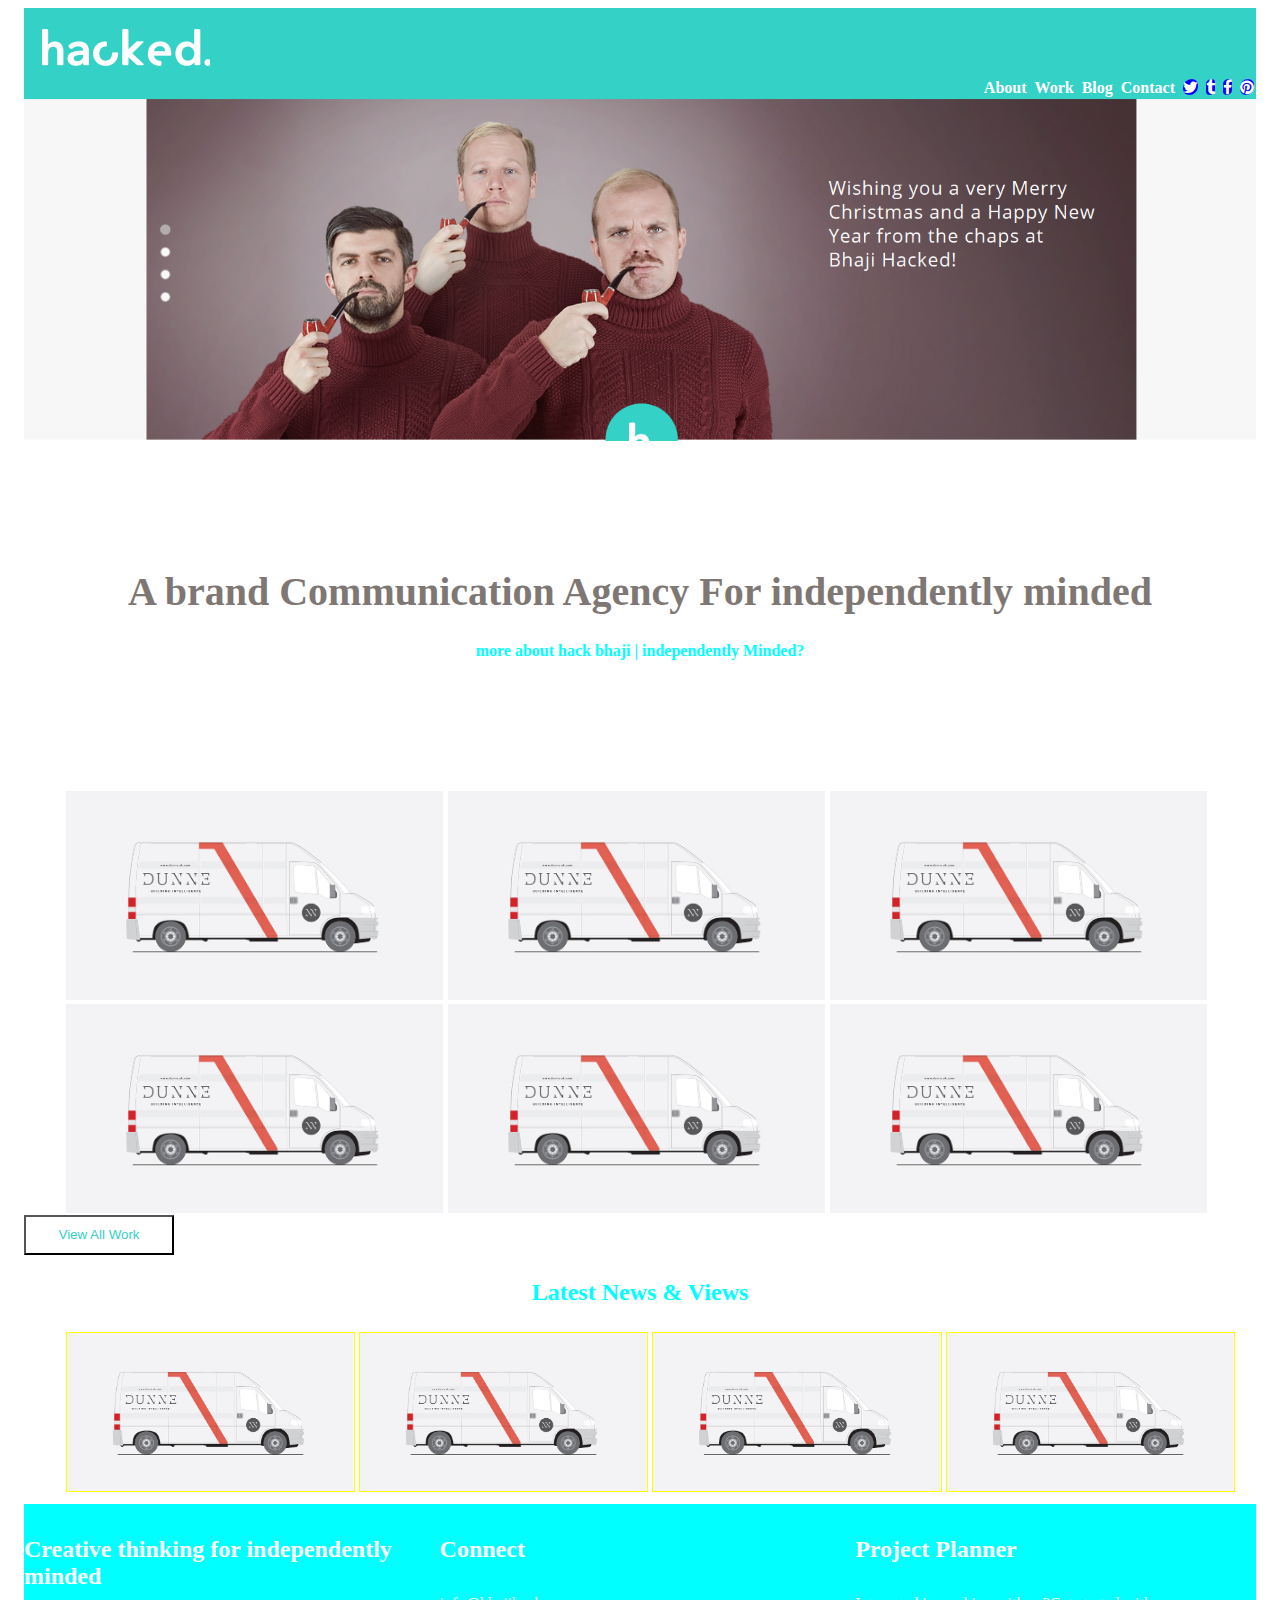
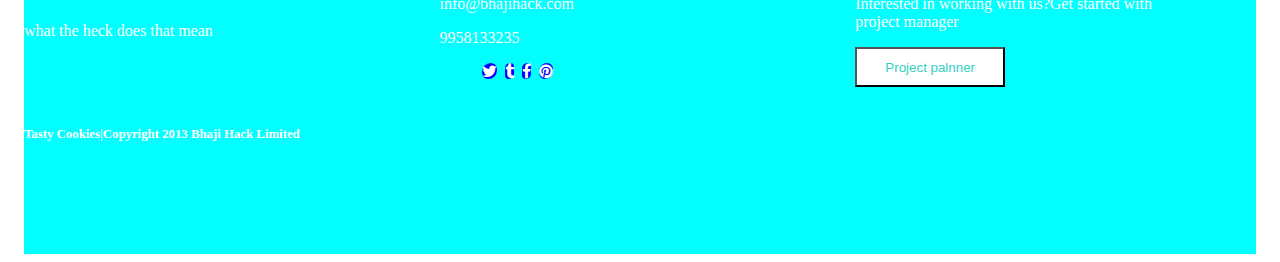
<file: index.html>
<html>
<head>
  <link href="stylesheets/screen.css" media="screen, projection" rel="stylesheet" type="text/css" />
  <link href="//netdna.bootstrapcdn.com/font-awesome/4.0.3/css/font-awesome.css" rel="stylesheet">
</head>

<div class="container">
<header>
  <div class="logo"><img src="images/logohacked.png"></div>
 <ul class="navigation">
   
<li><a href="#">About</a></li>
<li><a href="work.html">Work</a></li>
<li><a href="#">Blog</a></li>
<li><a href="#">Contact</a></li>
   <li><a href="#"><i class="fa fa-twitter"></i></a></li>
   <li><a href="#"><i class="fa fa-tumblr"></i></a></li>
   <li><a href="#"><i class="fa fa-facebook"></i></a></li>
   <li><a href="#"><i class="fa fa-pinterest"></i></a></li>
</ul>
</header>


<div class="highlight">
<img src="images/image1-hack.png">
</div>

<div class="headline">
  <h1>A brand Communication Agency For independently minded</h1>
  <h2>
    more about hack bhaji | independently Minded?
  </h2>
</div>
<ul class="flex-container">
  <li class="flex-item"><img src="images/image2.png"><div class="imgDescription">some text </div></li>
  <li class="flex-item"><img src="images/image2.png"><div class="imgDescription">some text </div></li>
  <li class="flex-item"><img src="images/image2.png"><div class="imgDescription">some text </div></li>
  <li class="flex-item"><img src="images/image2.png"><div class="imgDescription">some text </div></li>
  <li class="flex-item"><img src="images/image2.png"><div class="imgDescription">some text </div></li>
  <li class="flex-item"><img src="images/image2.png"><div class="imgDescription">some text </div></li>
</ul>
<div class="view">
  <button><span>View All Work </span></button></div>
<h3>Latest News & Views</h3>
<div>
<ul class="flex-container1">
  <li class="flex-item1"><img src="images/image2.png"><div class="imgDescription">some text </div></li>
  <li class="flex-item1"><img src="images/image2.png"><div class="imgDescription">some text </div></li>
  <li class="flex-item1"><img src="images/image2.png"><div class="imgDescription">some text </div></li>
  <li class="flex-item1"><img src="images/image2.png"><div class="imgDescription">some text </div></li>
  </ul>
</div>
<div class="foot">
<div class="foot1">
<h4>Creative thinking for independently minded</h4>
<p>what the heck does that mean</p>

</div>
<div class="foot2">
<h4>Connect</h4>
<p>info@bhajihack.com</p>
<p>9958133235</p>
<ul>
<li><a href="#"><i class="fa fa-twitter"></i></a></li>
   <li><a href="#"><i class="fa fa-tumblr"></i></a></li>
   <li><a href="#"><i class="fa fa-facebook"></i></a></li>
   <li><a href="#"><i class="fa fa-pinterest"></i></a></li>
</ul>
</div>
<div class="foot3">
<h4>Project Planner</h4>
<p>Interested in working with us?Get started with project manager</p>
<button>Project palnner</button>

</div>

<div class="foot4"><h6>Tasty Cookies|Copyright 2013 Bhaji Hack Limited</h6>
</div>
</html>
</file>
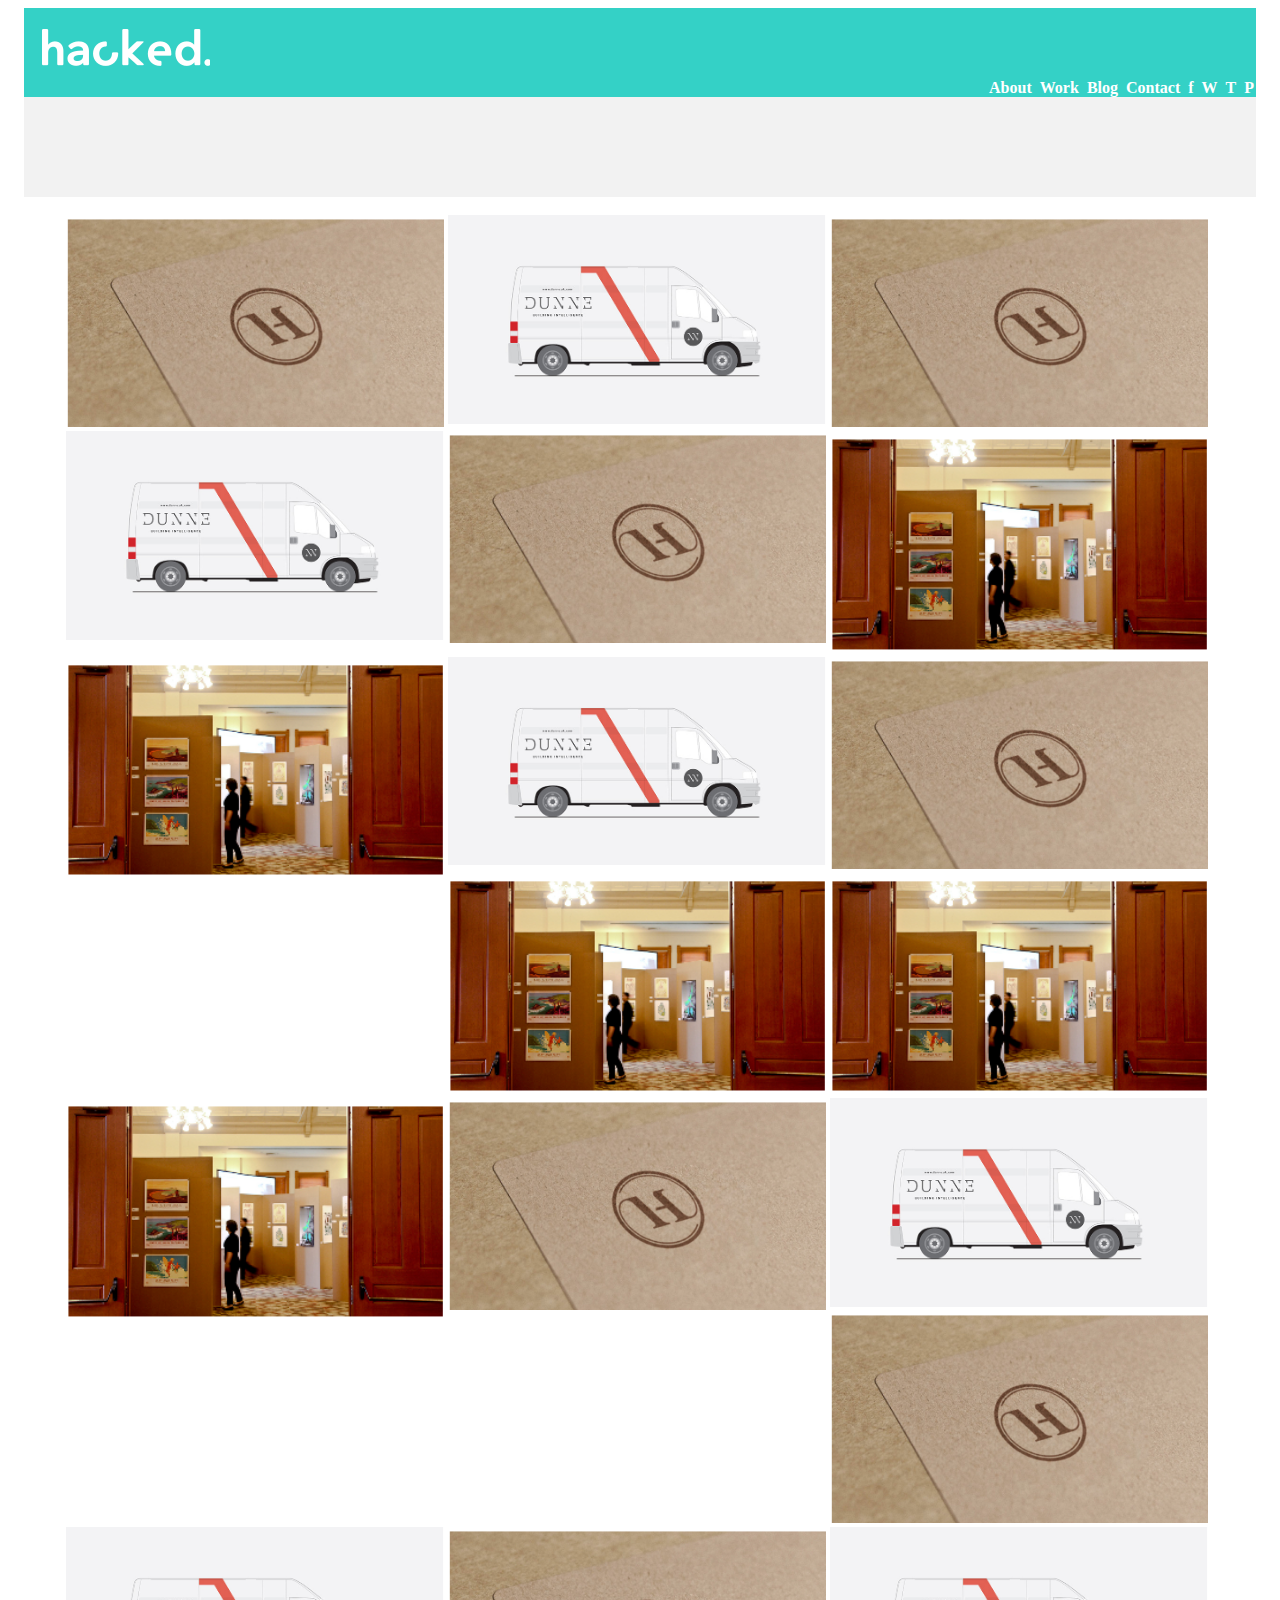
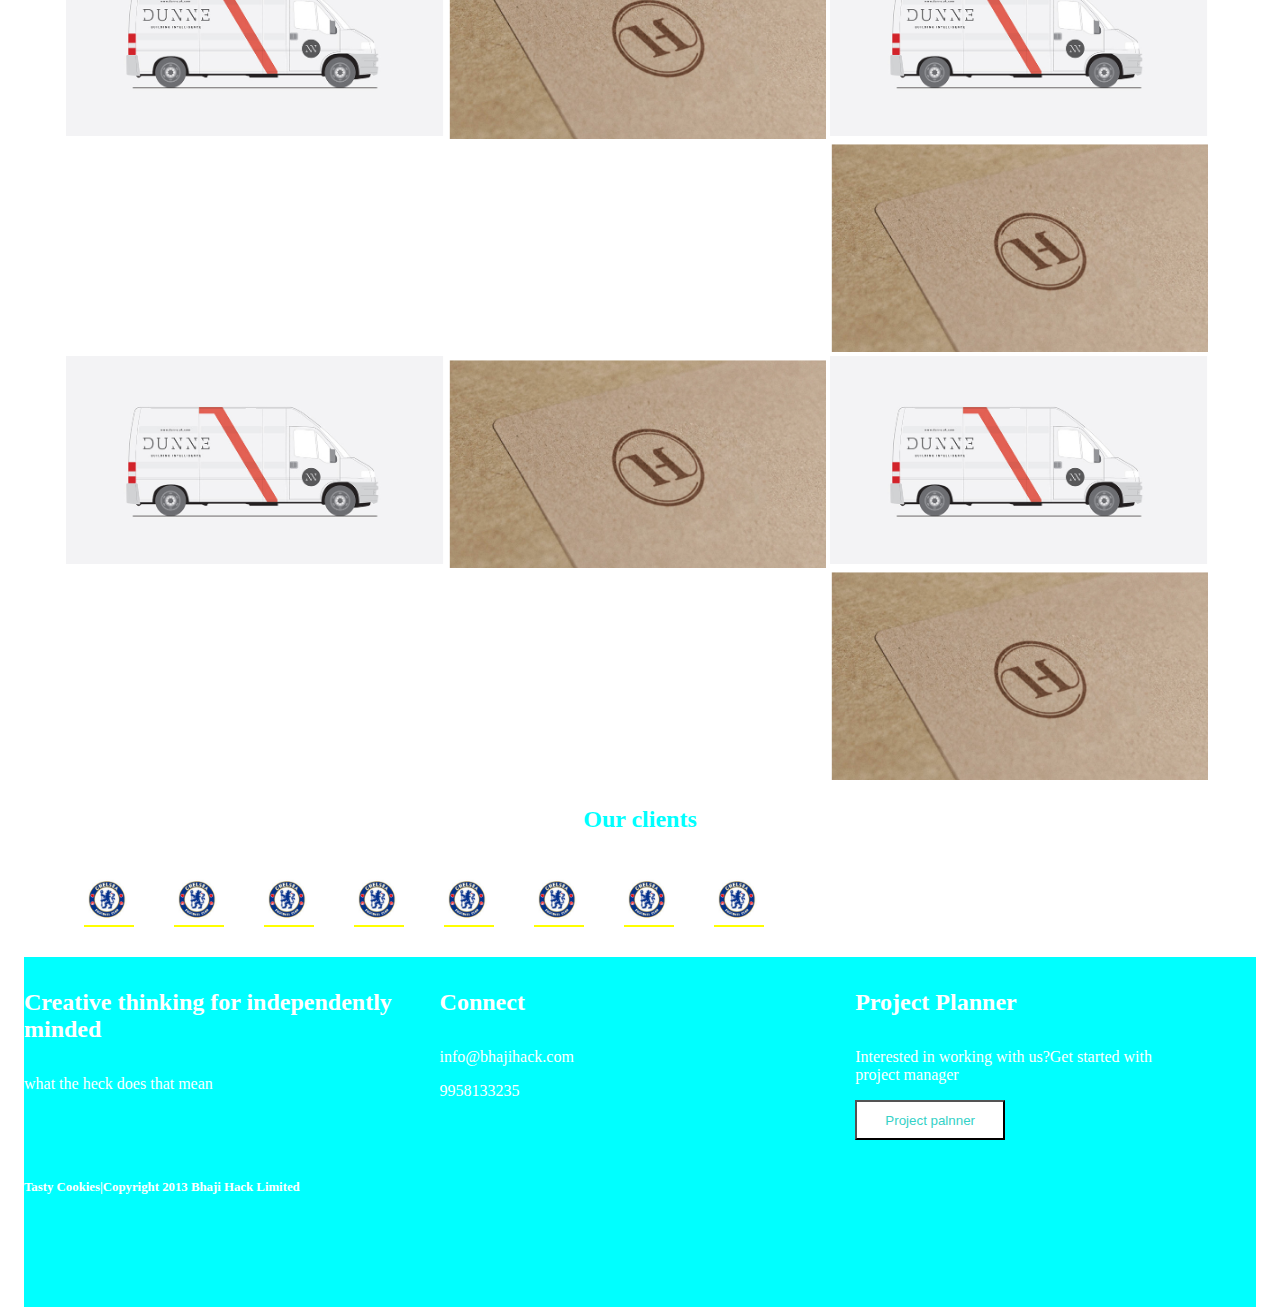
<file: work.html>
<html>
<head>
  <link href="stylesheets/screen.css" media="screen, projection" rel="stylesheet" type="text/css" />
</head>

<div class="container">
<header>
   <div class="logo"><img src="images/logohacked.png"></div>
 <ul class="navigation">
   
<li><a href="#">About</a></li>
<li><a href="#">Work</a></li>
<li><a href="#">Blog</a></li>
<li><a href="#">Contact</a></li>
   <li><a href="#">f</a></li>
   <li><a href="#">W</a></li>
   <li><a href="#">T</a></li>
   <li><a href="#">P</a></li>
</ul>
</header>


<div class="highlight1">
</div>


<ul class="flex-container">
  <li class="flex-item"><img src="images/image3.png"></li>
  <li class="flex-item"><img src="images/image2.png"></li>
  <li class="flex-item"><img src="images/image3.png"></li>
  <li class="flex-item"><img src="images/image2.png"></li>
  <li class="flex-item"><img src="images/image3.png"></li>
  <li class="flex-item"><img src="images/image4bottom.png"></li>
  <li class="flex-item"><img src="images/image4bottom.png"></li>
  <li class="flex-item"><img src="images/image2.png"></li>
  <li class="flex-item"><img src="images/image3.png"></li>
  <li class="flex-item"><img src="images/image4bottom.png"></li>
  <li class="flex-item"><img src="images/image4bottom.png"></li>
  <li class="flex-item"><img src="images/image4bottom.png"></li>
  <li class="flex-item"><img src="images/image3.png"></li>
  <li class="flex-item"><img src="images/image2.png"></li>
  <li class="flex-item"><img src="images/image3.png"></li>
  <li class="flex-item"><img src="images/image2.png"></li>
  <li class="flex-item"><img src="images/image3.png"></li>
  <li class="flex-item"><img src="images/image2.png"></li>
    <li class="flex-item"><img src="images/image3.png"></li>
  <li class="flex-item"><img src="images/image2.png"></li>
  <li class="flex-item"><img src="images/image3.png"></li>
  <li class="flex-item"><img src="images/image2.png"></li>
  <li class="flex-item"><img src="images/image3.png"></li>
</ul>

<div class="clients">
<h3>Our clients</h3>
</div>

<div>
<ul class="flex-container1">
  <li class="flex-item2"><img src="images/image6.png"></li>
  <li class="flex-item2"><img src="images/image6.png"></li>
  <li class="flex-item2"><img src="images/image6.png"></li>
  <li class="flex-item2"><img src="images/image6.png"></li>
  <li class="flex-item2"><img src="images/image6.png"></li>
  <li class="flex-item2"><img src="images/image6.png"></li>
  <li class="flex-item2"><img src="images/image6.png"></li>
  <li class="flex-item2"><img src="images/image6.png"></li>
  </ul>
</div>
<div class="foot">
<div class="foot1">
<h4>Creative thinking for independently minded</h4>
<p>what the heck does that mean</p>

</div>
<div class="foot2">
<h4>Connect</h4>
<p>info@bhajihack.com</p>
<p>9958133235</p>
<ul>
<li><a href="#"><i class="fa fa-twitter"></i></a></li>
   <li><a href="#"><i class="fa fa-tumblr"></i></a></li>
   <li><a href="#"><i class="fa fa-facebook"></i></a></li>
   <li><a href="#"><i class="fa fa-pinterest"></i></a></li>
</ul>
</div>
<div class="foot3">
<h4>Project Planner</h4>
<p>Interested in working with us?Get started with project manager</p>
<button>Project palnner</button>

</div>

<div class="foot4"><h6>Tasty Cookies|Copyright 2013 Bhaji Hack Limited</h6>
</div>
</html>
</file>
<file: stylesheets/screen.css>
/* -------------------------------------------------------------------------*/
/* Layout */
/* line 9, ../sass/screen.scss */
.container {
  *zoom: 1;
  max-width: 83em;
  _width: 83em;
  padding-left: 1em;
  padding-right: 1em;
  margin-left: auto;
  margin-right: auto;
  background-image: -webkit-gradient(linear, 0% 50%, 100% 50%, color-stop(0%, rgba(0, 0, 0, 0)), color-stop(0%, rgba(100, 100, 225, 0.25)), color-stop(7.22892%, rgba(100, 100, 225, 0.25)), color-stop(7.22892%, rgba(0, 0, 0, 0)), color-stop(8.43373%, rgba(0, 0, 0, 0)), color-stop(8.43373%, rgba(100, 100, 225, 0.25)), color-stop(15.66265%, rgba(100, 100, 225, 0.25)), color-stop(15.66265%, rgba(0, 0, 0, 0)), color-stop(16.86747%, rgba(0, 0, 0, 0)), color-stop(16.86747%, rgba(100, 100, 225, 0.25)), color-stop(24.09639%, rgba(100, 100, 225, 0.25)), color-stop(24.09639%, rgba(0, 0, 0, 0)), color-stop(25.3012%, rgba(0, 0, 0, 0)), color-stop(25.3012%, rgba(100, 100, 225, 0.25)), color-stop(32.53012%, rgba(100, 100, 225, 0.25)), color-stop(32.53012%, rgba(0, 0, 0, 0)), color-stop(33.73494%, rgba(0, 0, 0, 0)), color-stop(33.73494%, rgba(100, 100, 225, 0.25)), color-stop(40.96386%, rgba(100, 100, 225, 0.25)), color-stop(40.96386%, rgba(0, 0, 0, 0)), color-stop(42.16867%, rgba(0, 0, 0, 0)), color-stop(42.16867%, rgba(100, 100, 225, 0.25)), color-stop(49.39759%, rgba(100, 100, 225, 0.25)), color-stop(49.39759%, rgba(0, 0, 0, 0)), color-stop(50.60241%, rgba(0, 0, 0, 0)), color-stop(50.60241%, rgba(100, 100, 225, 0.25)), color-stop(57.83133%, rgba(100, 100, 225, 0.25)), color-stop(57.83133%, rgba(0, 0, 0, 0)), color-stop(59.03614%, rgba(0, 0, 0, 0)), color-stop(59.03614%, rgba(100, 100, 225, 0.25)), color-stop(66.26506%, rgba(100, 100, 225, 0.25)), color-stop(66.26506%, rgba(0, 0, 0, 0)), color-stop(67.46988%, rgba(0, 0, 0, 0)), color-stop(67.46988%, rgba(100, 100, 225, 0.25)), color-stop(74.6988%, rgba(100, 100, 225, 0.25)), color-stop(74.6988%, rgba(0, 0, 0, 0)), color-stop(75.90361%, rgba(0, 0, 0, 0)), color-stop(75.90361%, rgba(100, 100, 225, 0.25)), color-stop(83.13253%, rgba(100, 100, 225, 0.25)), color-stop(83.13253%, rgba(0, 0, 0, 0)), color-stop(84.33735%, rgba(0, 0, 0, 0)), color-stop(84.33735%, rgba(100, 100, 225, 0.25)), color-stop(91.56627%, rgba(100, 100, 225, 0.25)), color-stop(91.56627%, rgba(0, 0, 0, 0)), color-stop(92.77108%, rgba(0, 0, 0, 0)), color-stop(92.77108%, rgba(100, 100, 225, 0.25)), color-stop(100%, rgba(100, 100, 225, 0.25)), color-stop(100%, rgba(0, 0, 0, 0)), color-stop(100%, rgba(0, 0, 0, 0)));
  background-image: -webkit-linear-gradient(left, rgba(0, 0, 0, 0) 0%, rgba(100, 100, 225, 0.25) 0%, rgba(100, 100, 225, 0.25) 7.22892%, rgba(0, 0, 0, 0) 7.22892%, rgba(0, 0, 0, 0) 8.43373%, rgba(100, 100, 225, 0.25) 8.43373%, rgba(100, 100, 225, 0.25) 15.66265%, rgba(0, 0, 0, 0) 15.66265%, rgba(0, 0, 0, 0) 16.86747%, rgba(100, 100, 225, 0.25) 16.86747%, rgba(100, 100, 225, 0.25) 24.09639%, rgba(0, 0, 0, 0) 24.09639%, rgba(0, 0, 0, 0) 25.3012%, rgba(100, 100, 225, 0.25) 25.3012%, rgba(100, 100, 225, 0.25) 32.53012%, rgba(0, 0, 0, 0) 32.53012%, rgba(0, 0, 0, 0) 33.73494%, rgba(100, 100, 225, 0.25) 33.73494%, rgba(100, 100, 225, 0.25) 40.96386%, rgba(0, 0, 0, 0) 40.96386%, rgba(0, 0, 0, 0) 42.16867%, rgba(100, 100, 225, 0.25) 42.16867%, rgba(100, 100, 225, 0.25) 49.39759%, rgba(0, 0, 0, 0) 49.39759%, rgba(0, 0, 0, 0) 50.60241%, rgba(100, 100, 225, 0.25) 50.60241%, rgba(100, 100, 225, 0.25) 57.83133%, rgba(0, 0, 0, 0) 57.83133%, rgba(0, 0, 0, 0) 59.03614%, rgba(100, 100, 225, 0.25) 59.03614%, rgba(100, 100, 225, 0.25) 66.26506%, rgba(0, 0, 0, 0) 66.26506%, rgba(0, 0, 0, 0) 67.46988%, rgba(100, 100, 225, 0.25) 67.46988%, rgba(100, 100, 225, 0.25) 74.6988%, rgba(0, 0, 0, 0) 74.6988%, rgba(0, 0, 0, 0) 75.90361%, rgba(100, 100, 225, 0.25) 75.90361%, rgba(100, 100, 225, 0.25) 83.13253%, rgba(0, 0, 0, 0) 83.13253%, rgba(0, 0, 0, 0) 84.33735%, rgba(100, 100, 225, 0.25) 84.33735%, rgba(100, 100, 225, 0.25) 91.56627%, rgba(0, 0, 0, 0) 91.56627%, rgba(0, 0, 0, 0) 92.77108%, rgba(100, 100, 225, 0.25) 92.77108%, rgba(100, 100, 225, 0.25) 100%, rgba(0, 0, 0, 0) 100%, rgba(0, 0, 0, 0) 100%);
  background-image: -moz-linear-gradient(left, rgba(0, 0, 0, 0) 0%, rgba(100, 100, 225, 0.25) 0%, rgba(100, 100, 225, 0.25) 7.22892%, rgba(0, 0, 0, 0) 7.22892%, rgba(0, 0, 0, 0) 8.43373%, rgba(100, 100, 225, 0.25) 8.43373%, rgba(100, 100, 225, 0.25) 15.66265%, rgba(0, 0, 0, 0) 15.66265%, rgba(0, 0, 0, 0) 16.86747%, rgba(100, 100, 225, 0.25) 16.86747%, rgba(100, 100, 225, 0.25) 24.09639%, rgba(0, 0, 0, 0) 24.09639%, rgba(0, 0, 0, 0) 25.3012%, rgba(100, 100, 225, 0.25) 25.3012%, rgba(100, 100, 225, 0.25) 32.53012%, rgba(0, 0, 0, 0) 32.53012%, rgba(0, 0, 0, 0) 33.73494%, rgba(100, 100, 225, 0.25) 33.73494%, rgba(100, 100, 225, 0.25) 40.96386%, rgba(0, 0, 0, 0) 40.96386%, rgba(0, 0, 0, 0) 42.16867%, rgba(100, 100, 225, 0.25) 42.16867%, rgba(100, 100, 225, 0.25) 49.39759%, rgba(0, 0, 0, 0) 49.39759%, rgba(0, 0, 0, 0) 50.60241%, rgba(100, 100, 225, 0.25) 50.60241%, rgba(100, 100, 225, 0.25) 57.83133%, rgba(0, 0, 0, 0) 57.83133%, rgba(0, 0, 0, 0) 59.03614%, rgba(100, 100, 225, 0.25) 59.03614%, rgba(100, 100, 225, 0.25) 66.26506%, rgba(0, 0, 0, 0) 66.26506%, rgba(0, 0, 0, 0) 67.46988%, rgba(100, 100, 225, 0.25) 67.46988%, rgba(100, 100, 225, 0.25) 74.6988%, rgba(0, 0, 0, 0) 74.6988%, rgba(0, 0, 0, 0) 75.90361%, rgba(100, 100, 225, 0.25) 75.90361%, rgba(100, 100, 225, 0.25) 83.13253%, rgba(0, 0, 0, 0) 83.13253%, rgba(0, 0, 0, 0) 84.33735%, rgba(100, 100, 225, 0.25) 84.33735%, rgba(100, 100, 225, 0.25) 91.56627%, rgba(0, 0, 0, 0) 91.56627%, rgba(0, 0, 0, 0) 92.77108%, rgba(100, 100, 225, 0.25) 92.77108%, rgba(100, 100, 225, 0.25) 100%, rgba(0, 0, 0, 0) 100%, rgba(0, 0, 0, 0) 100%);
  background-image: -o-linear-gradient(left, rgba(0, 0, 0, 0) 0%, rgba(100, 100, 225, 0.25) 0%, rgba(100, 100, 225, 0.25) 7.22892%, rgba(0, 0, 0, 0) 7.22892%, rgba(0, 0, 0, 0) 8.43373%, rgba(100, 100, 225, 0.25) 8.43373%, rgba(100, 100, 225, 0.25) 15.66265%, rgba(0, 0, 0, 0) 15.66265%, rgba(0, 0, 0, 0) 16.86747%, rgba(100, 100, 225, 0.25) 16.86747%, rgba(100, 100, 225, 0.25) 24.09639%, rgba(0, 0, 0, 0) 24.09639%, rgba(0, 0, 0, 0) 25.3012%, rgba(100, 100, 225, 0.25) 25.3012%, rgba(100, 100, 225, 0.25) 32.53012%, rgba(0, 0, 0, 0) 32.53012%, rgba(0, 0, 0, 0) 33.73494%, rgba(100, 100, 225, 0.25) 33.73494%, rgba(100, 100, 225, 0.25) 40.96386%, rgba(0, 0, 0, 0) 40.96386%, rgba(0, 0, 0, 0) 42.16867%, rgba(100, 100, 225, 0.25) 42.16867%, rgba(100, 100, 225, 0.25) 49.39759%, rgba(0, 0, 0, 0) 49.39759%, rgba(0, 0, 0, 0) 50.60241%, rgba(100, 100, 225, 0.25) 50.60241%, rgba(100, 100, 225, 0.25) 57.83133%, rgba(0, 0, 0, 0) 57.83133%, rgba(0, 0, 0, 0) 59.03614%, rgba(100, 100, 225, 0.25) 59.03614%, rgba(100, 100, 225, 0.25) 66.26506%, rgba(0, 0, 0, 0) 66.26506%, rgba(0, 0, 0, 0) 67.46988%, rgba(100, 100, 225, 0.25) 67.46988%, rgba(100, 100, 225, 0.25) 74.6988%, rgba(0, 0, 0, 0) 74.6988%, rgba(0, 0, 0, 0) 75.90361%, rgba(100, 100, 225, 0.25) 75.90361%, rgba(100, 100, 225, 0.25) 83.13253%, rgba(0, 0, 0, 0) 83.13253%, rgba(0, 0, 0, 0) 84.33735%, rgba(100, 100, 225, 0.25) 84.33735%, rgba(100, 100, 225, 0.25) 91.56627%, rgba(0, 0, 0, 0) 91.56627%, rgba(0, 0, 0, 0) 92.77108%, rgba(100, 100, 225, 0.25) 92.77108%, rgba(100, 100, 225, 0.25) 100%, rgba(0, 0, 0, 0) 100%, rgba(0, 0, 0, 0) 100%);
  background-image: linear-gradient(left, rgba(0, 0, 0, 0) 0%, rgba(100, 100, 225, 0.25) 0%, rgba(100, 100, 225, 0.25) 7.22892%, rgba(0, 0, 0, 0) 7.22892%, rgba(0, 0, 0, 0) 8.43373%, rgba(100, 100, 225, 0.25) 8.43373%, rgba(100, 100, 225, 0.25) 15.66265%, rgba(0, 0, 0, 0) 15.66265%, rgba(0, 0, 0, 0) 16.86747%, rgba(100, 100, 225, 0.25) 16.86747%, rgba(100, 100, 225, 0.25) 24.09639%, rgba(0, 0, 0, 0) 24.09639%, rgba(0, 0, 0, 0) 25.3012%, rgba(100, 100, 225, 0.25) 25.3012%, rgba(100, 100, 225, 0.25) 32.53012%, rgba(0, 0, 0, 0) 32.53012%, rgba(0, 0, 0, 0) 33.73494%, rgba(100, 100, 225, 0.25) 33.73494%, rgba(100, 100, 225, 0.25) 40.96386%, rgba(0, 0, 0, 0) 40.96386%, rgba(0, 0, 0, 0) 42.16867%, rgba(100, 100, 225, 0.25) 42.16867%, rgba(100, 100, 225, 0.25) 49.39759%, rgba(0, 0, 0, 0) 49.39759%, rgba(0, 0, 0, 0) 50.60241%, rgba(100, 100, 225, 0.25) 50.60241%, rgba(100, 100, 225, 0.25) 57.83133%, rgba(0, 0, 0, 0) 57.83133%, rgba(0, 0, 0, 0) 59.03614%, rgba(100, 100, 225, 0.25) 59.03614%, rgba(100, 100, 225, 0.25) 66.26506%, rgba(0, 0, 0, 0) 66.26506%, rgba(0, 0, 0, 0) 67.46988%, rgba(100, 100, 225, 0.25) 67.46988%, rgba(100, 100, 225, 0.25) 74.6988%, rgba(0, 0, 0, 0) 74.6988%, rgba(0, 0, 0, 0) 75.90361%, rgba(100, 100, 225, 0.25) 75.90361%, rgba(100, 100, 225, 0.25) 83.13253%, rgba(0, 0, 0, 0) 83.13253%, rgba(0, 0, 0, 0) 84.33735%, rgba(100, 100, 225, 0.25) 84.33735%, rgba(100, 100, 225, 0.25) 91.56627%, rgba(0, 0, 0, 0) 91.56627%, rgba(0, 0, 0, 0) 92.77108%, rgba(100, 100, 225, 0.25) 92.77108%, rgba(100, 100, 225, 0.25) 100%, rgba(0, 0, 0, 0) 100%, rgba(0, 0, 0, 0) 100%);
  background-position: left top;
  -webkit-background-origin: content;
  -moz-background-origin: content;
  -ms-background-origin: content-box;
  -o-background-origin: content-box;
  background-origin: content-box;
  -webkit-background-clip: content-box;
  -moz-background-clip: content-box;
  background-clip: content-box;
  background: #fff;
}
/* line 38, ../../../lib/gems/1.9.1/gems/compass-0.12.2/frameworks/compass/stylesheets/compass/utilities/general/_clearfix.scss */
.container:after {
  content: "";
  display: table;
  clear: both;
}
/* line 14, ../sass/screen.scss */
.container header, .container footer, .container highlight, .container dump {
  clear: both;
}
/* line 17, ../sass/screen.scss */
.container navigation {
  width: 24.09639%;
  float: left;
  margin-right: 1.20482%;
  display: inline;
}
/* line 18, ../sass/screen.scss */
.container dump {
  width: 24.09639%;
  float: left;
  margin-right: 1.20482%;
  display: inline;
}
/* line 19, ../sass/screen.scss */
.container flex-container {
  width: 32.53012%;
  float: left;
  margin-right: 1.20482%;
  display: inline;
  margin-right: -100%;
  margin-left: 16.86747%;
}
/* line 22, ../sass/screen.scss */
.container flex-container1 {
  width: 32.53012%;
  float: left;
  margin-right: 1.20482%;
  display: inline;
  margin-right: -100%;
  margin-left: 8.43373%;
}
/* line 25, ../sass/screen.scss */
.container footer {
  width: 24.09639%;
  float: left;
  margin-right: 1.20482%;
  display: inline;
}

/* line 29, ../sass/screen.scss */
body {
  background: #fff;
}

/* line 32, ../sass/screen.scss */
header {
  background-color: #34D1C6;
}
/* line 35, ../sass/screen.scss */
header ul {
  margin: 0px;
}
/* line 37, ../sass/screen.scss */
header .logo {
  display: inline-block;
  margin: 0 auto;
  margin-top: 0px;
  padding: 0px;
}

/* line 44, ../sass/screen.scss */
.navigation {
  margin: 0px;
  list-style: none;
  text-align: right;
  padding: 0 0 0 0;
}
/* line 50, ../sass/screen.scss */
.navigation li {
  display: inline-block;
}
/* line 56, ../sass/screen.scss */
.navigation a {
  text-decoration: none;
  padding: 2px;
  color: white;
  font-weight: bold;
  margin: 0px;
}
/* line 64, ../sass/screen.scss */
.navigation a:hover {
  color: yellow;
}

/* line 70, ../sass/screen.scss */
.highlight1 {
  background-color: #f2f2f2;
  height: 100px;
}

/* line 76, ../sass/screen.scss */
h1 {
  color: #7E7774;
  text-align: center;
  font-size: 2.5em;
}

/* line 82, ../sass/screen.scss */
h2 {
  color: cyan;
  text-align: center;
  font-size: 1em;
}

/* line 90, ../sass/screen.scss */
.flex-item {
  position: relative;
  background: yellow;
  width: 31.70732%;
  float: left;
  margin-right: 2.43902%;
  display: inline;
  font-weight: bold;
  font-size: 3em;
  text-align: center;
  margin-top: 10px;
  line-height: 260px;
  list-style: none;
  margin-left: auto;
  margin-right: auto;
  margin: 2px;
}
/* line 105, ../sass/screen.scss */
.flex-item img {
  opacity: 1;
}
/* line 108, ../sass/screen.scss */
.flex-item:hover {
  background: cyan;
}
/* line 111, ../sass/screen.scss */
.flex-item img:hover {
  opacity: 0.8;
}

/* line 116, ../sass/screen.scss */
.view {
  display: block;
  text-align: centre;
  margin: 0 auto;
}

/* line 123, ../sass/screen.scss */
h3 {
  color: cyan;
  text-align: center;
  font-size: 1.5em;
}

/* line 128, ../sass/screen.scss */
h4 {
  color: white;
  text-align: left;
  font-size: 1.5em;
}

/* line 134, ../sass/screen.scss */
p {
  color: white;
  text-align: left;
  font-size: 1.0em;
}

/* line 141, ../sass/screen.scss */
h4 {
  color: white;
  text-align: centre;
  font-size: 1.5em;
}

/* line 147, ../sass/screen.scss */
.flex-item1 {
  position: relative;
  background: yellow;
  width: 24.09639%;
  float: left;
  margin-right: 1.20482%;
  display: inline;
  font-weight: bold;
  font-size: 3em;
  text-align: center;
  margin-top: 10px;
  line-height: 260px;
  list-style: none;
  margin-left: auto;
  margin-right: auto;
  padding: 1px;
  margin: 2px;
}

/* line 163, ../sass/screen.scss */
.foot {
  background-color: cyan;
  height: 350px;
  width: 100%;
  float: left;
  margin-right: 1.20482%;
  display: inline;
  margin-top: 10px;
}

/* line 170, ../sass/screen.scss */
.foot1 {
  display: block;
  width: 32.53012%;
  float: left;
  margin-right: 1.20482%;
  display: inline;
}

/* line 174, ../sass/screen.scss */
.foot2 {
  display: block;
  width: 32.53012%;
  float: left;
  margin-right: 1.20482%;
  display: inline;
  list-style: none;
}
/* line 178, ../sass/screen.scss */
.foot2 li {
  display: inline-block;
}
/* line 183, ../sass/screen.scss */
.foot2 li a {
  list-style: none;
  text-decoration: none;
  padding: 2px;
  color: white;
  font-weight: bold;
  margin: 0px;
}

/* line 193, ../sass/screen.scss */
.foot3 {
  display: block;
  width: 24.09639%;
  float: left;
  margin-right: 1.20482%;
  display: inline;
}

/* line 197, ../sass/screen.scss */
.foot4 {
  display: inline-block;
  text-align: centre;
  width: 100%;
  float: left;
  margin-right: 1.20482%;
  display: inline;
  height: 10px;
  margin-left: auto;
  margin-right: auto;
}

/* line 206, ../sass/screen.scss */
h6 {
  color: white;
  font-size: 0.8em;
}

/* line 212, ../sass/screen.scss */
img {
  width: 100%;
  height: auto;
}

/* line 217, ../sass/screen.scss */
.test {
  width: 100%;
  float: left;
  margin-right: 1.20482%;
  display: inline;
  height: 100px;
}

/* line 221, ../sass/screen.scss */
.headline {
  display: block;
  padding: 100;
}

/* line 226, ../sass/screen.scss */
.centerize {
  display: block;
  margin: 0 auto;
  text-align: center;
}

@media all and (max-width: 500px) {
  /* line 233, ../sass/screen.scss */
  .flex-item1 {
    clear: both;
  }
}
@media all and (max-width: 500px) {
  /* line 239, ../sass/screen.scss */
  .flex-item {
    clear: both;
  }
}
/* line 243, ../sass/screen.scss */
.flex-item2 {
  background: yellow;
  width: 32.53012%;
  float: left;
  margin-right: 1.20482%;
  display: inline;
  margin-right: -100%;
  margin-left: 16.86747%;
  width: 50px;
  height: 50px;
  font-weight: bold;
  font-size: 3em;
  text-align: center;
  margin-top: 10px;
  line-height: 260px;
  list-style: none;
  margin-left: auto;
  margin-right: auto;
  margin: 20px;
}

/* line 261, ../sass/screen.scss */
.imgDescription {
  position: absolute;
  top: 0;
  bottom: 0;
  left: 0;
  right: 0;
  background: rgba(29, 106, 154, 0.72);
  color: #fff;
  visibility: hidden;
  opacity: 0;
  /*remove comment if you want a gradual transition between states
  -webkit-transition: visibility opacity 0.2s;
  */
}

/* line 279, ../sass/screen.scss */
.flex-item:hover .imgDescription {
  visibility: visible;
  opacity: 1;
}

/* line 284, ../sass/screen.scss */
.clients {
  width: 100%;
  float: left;
  margin-right: 1.20482%;
  display: inline;
  text-align: centre;
  display: block;
  border: 1px;
}

/* line 291, ../sass/screen.scss */
button {
  color: #34D1C6;
  background-color: white;
  width: 150px;
  height: 40px;
}

/* line 298, ../sass/screen.scss */
i {
  border-radius: 80px 56px 80px;
  background-color: blue;
}
</file>
